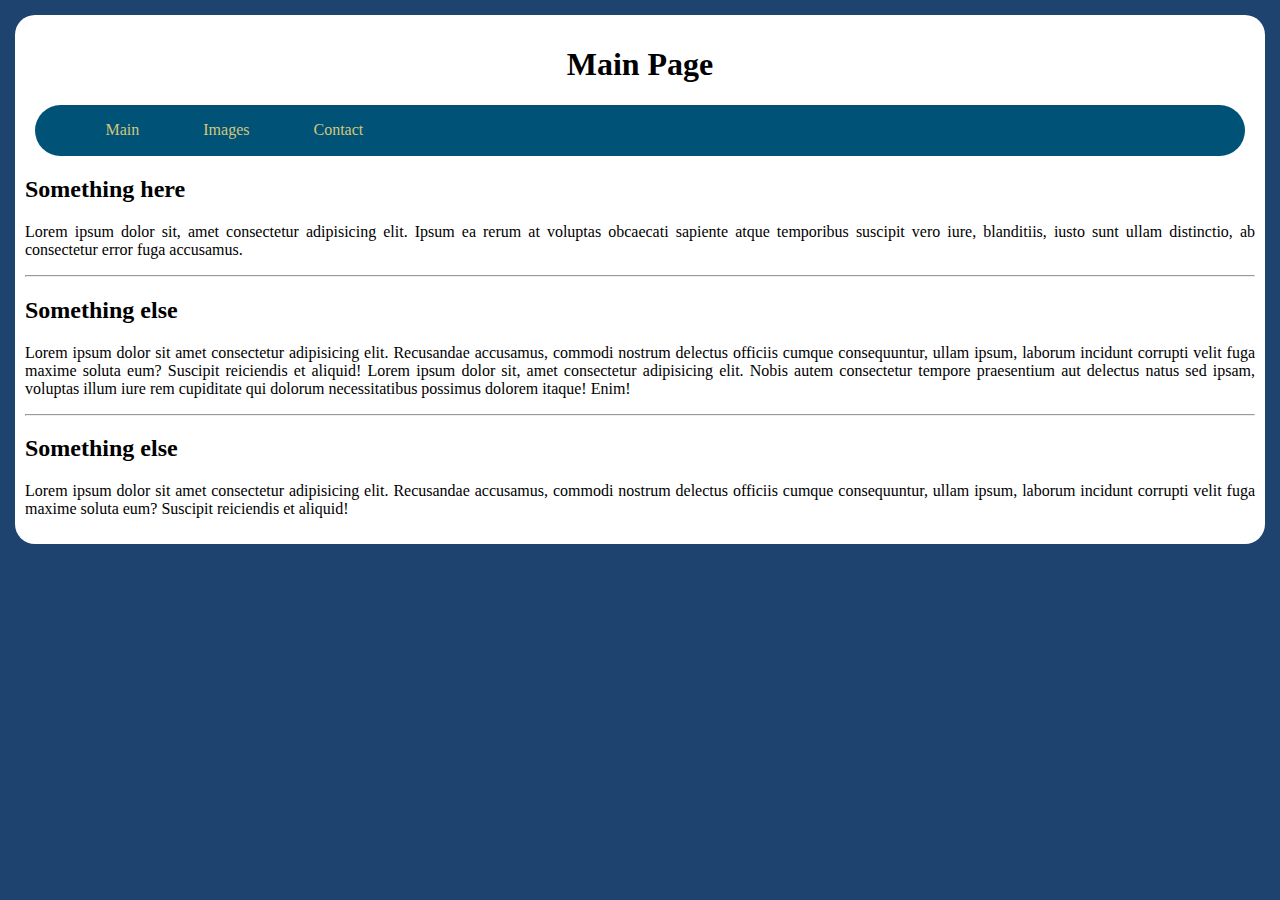
<file: index.html>
<!DOCTYPE html>
<html lang="en">
<head>
    <meta charset="UTF-8">
    <meta name="viewport" content="width=device-width, initial-scale=1.0">
    <title>Main Page</title>
    <link rel="stylesheet" href="style.css">
</head>
<body>
    <main>
        <h1>Main Page</h1>
        <nav>
            <ul>
                <a href="index.html" target="_self">Main</a>
                <a href="files/images.html" target="_self">Images</a>
                <a href="contact.html" target="_self">Contact</a>
            </ul>
        </nav>
        <h2>Something here</h2>
        <p>Lorem ipsum dolor sit, amet consectetur adipisicing elit. Ipsum ea rerum at voluptas obcaecati sapiente atque temporibus suscipit vero iure, blanditiis, iusto sunt ullam distinctio, ab consectetur error fuga accusamus.</p>
        <hr>
        <h2>Something else</h2>
        <p>Lorem ipsum dolor sit amet consectetur adipisicing elit. Recusandae accusamus, commodi nostrum delectus officiis cumque consequuntur, ullam ipsum, laborum incidunt corrupti velit fuga maxime soluta eum? Suscipit reiciendis et aliquid!
        Lorem ipsum dolor sit, amet consectetur adipisicing elit. Nobis autem consectetur tempore praesentium aut delectus natus sed ipsam, voluptas illum iure rem cupiditate qui dolorum necessitatibus possimus dolorem itaque! Enim!
        </p>
        <hr>
        <h2>Something else</h2>
        <p>Lorem ipsum dolor sit amet consectetur adipisicing elit. Recusandae accusamus, commodi nostrum delectus officiis cumque consequuntur, ullam ipsum, laborum incidunt corrupti velit fuga maxime soluta eum? Suscipit reiciendis et aliquid!</p>
    </main>
</body>
</html>
</file>
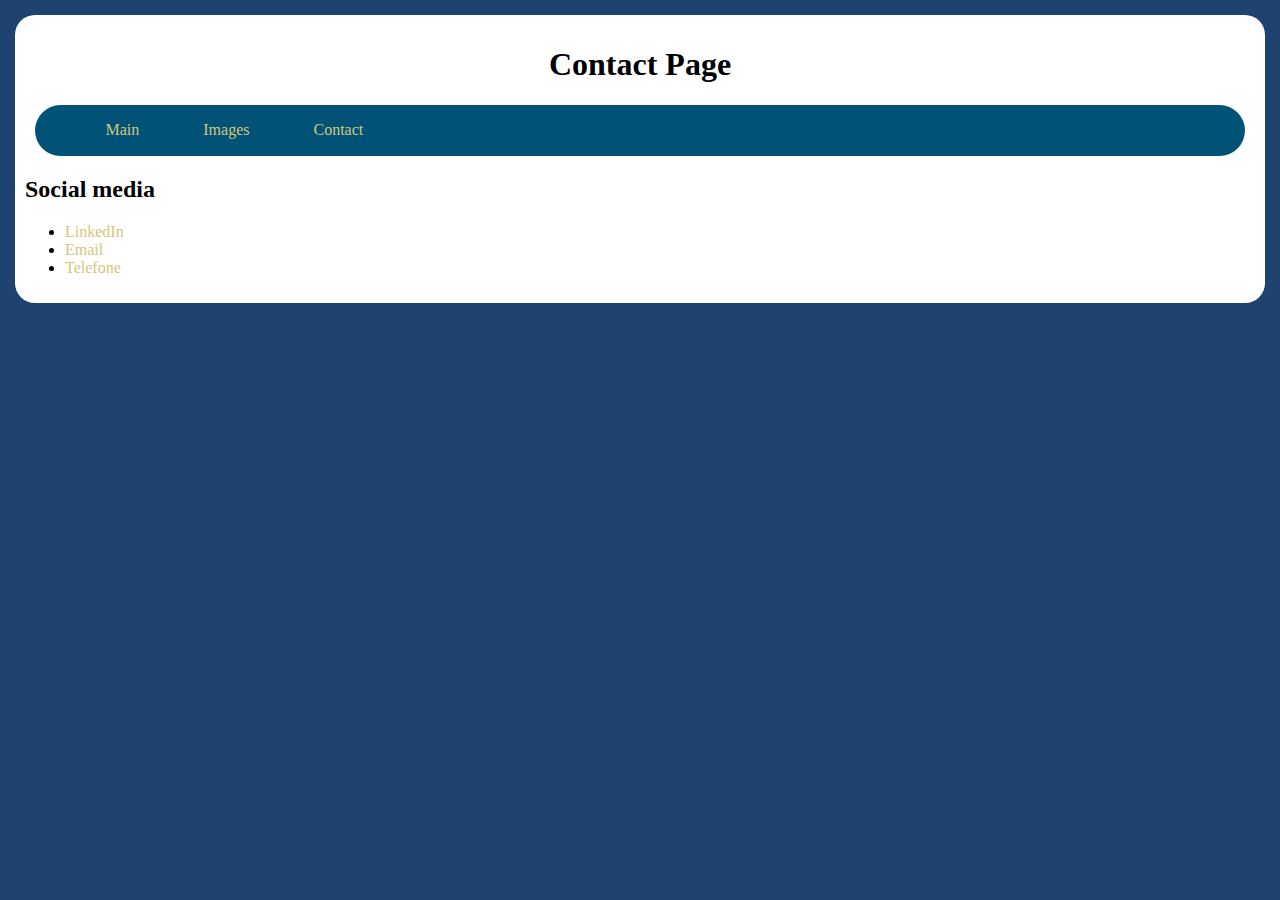
<file: contact.html>
<!DOCTYPE html>
<html lang="en">
<head>
    <meta charset="UTF-8">
    <meta name="viewport" content="width=device-width, initial-scale=1.0">
    <title>Contact</title>
    <link rel="stylesheet" href="style.css">
</head>
<body>
    <main>
        <h1>Contact Page</h1>
        <nav>
            <ul>
                <a href="index.html" target="_self">Main</a>
                <a href="files/images.html" target="_self">Images</a>
                <a href="contact.html" target="_self">Contact</a>
            </ul>
        </nav>
        <h2>Social media</h2>
        <ul>
            <li><a href="https://www.linkedin.com/in/joaoromario/">LinkedIn</a></li>
            <li><a href="mailto:sinhasique12@gmail.com">Email</a></li>
            <li><a href="tel:+236-308-7980">Telefone</a></li>
        </ul>
    </main>
</body>
</html>
</file>
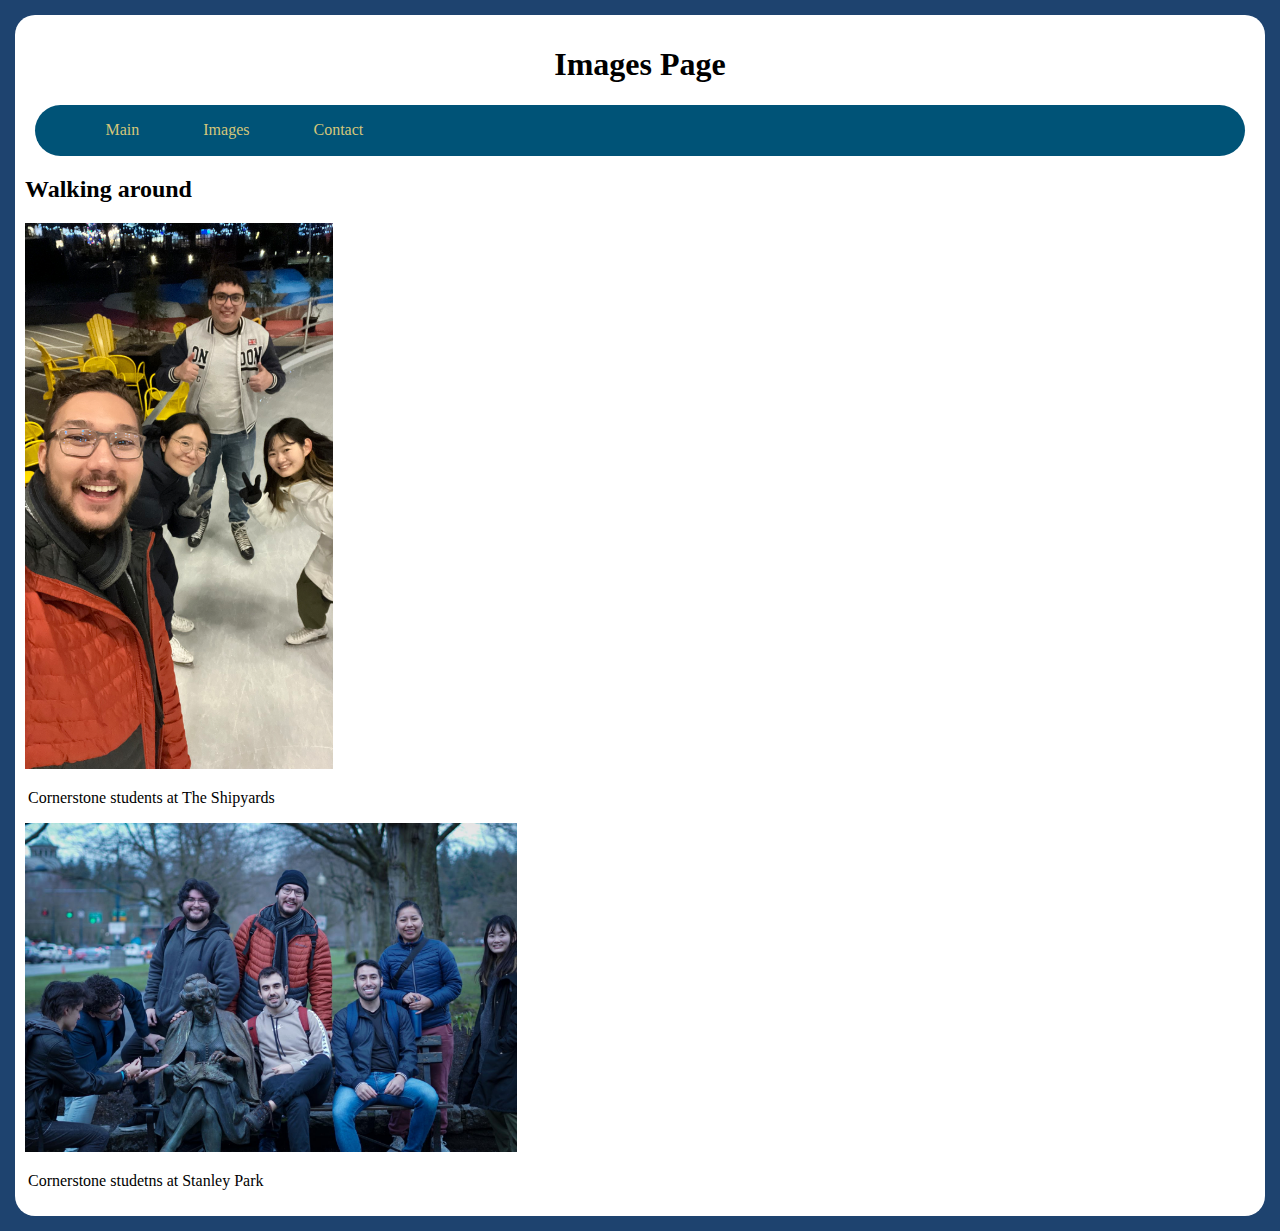
<file: files/images.html>
<!DOCTYPE html>
<html lang="en">
<head>
    <meta charset="UTF-8">
    <meta name="viewport" content="width=device-width, initial-scale=1.0">
    <title>Imagens</title>
    <link rel="stylesheet" href="../style.css">
</head>
<body>
    <main>
        <h1>Images Page</h1>
        <nav>
            <ul>
                <a href="../index.html" target="_self">Main</a>
                <a href="images.html" target="_self">Images</a>
                <a href="../contact.html" target="_self">Contact</a>
            </ul>
        </nav>
        <h2>Walking around</h2>
        <img src="iceskating.jpeg" alt="Cornerstone students at an Ice Skating Rink" style="height: 25%; width: 25%;">
        <p><span>Cornerstone students at The Shipyards</span></p>
        <img src="stanleypark.jpg" alt="Cornerstone students at Stanley Park walk" style="height: 40%; width: 40%;">
        <p><span>Cornerstone studetns at Stanley Park</span></p>
    </main>

</body>
</html>
</file>
<file: style.css>
@charset "UTF-8";
*{
    font-family: 'Times New Roman', Times, serif;
}
/*rgb(241, 162, 8) */
nav{
    background-color: rgb(0, 83, 119);
    padding: 0.5px;
    border-radius: 50px 50px;
    margin: 10px;
}

nav a{
    padding: 20px;
    color: rgb(213, 198, 122);
    text-decoration: none;
    margin: 10px;
}

nav a:hover{
    color: rgb(6, 167, 125);
}

body{
    background-color: rgba(5, 47, 95, 0.902);
    margin: 15px;
    text-align: justify;
}
body h1{
    text-align: center;
}

main{
    background-color:rgb(255, 255, 255);
    padding: 10px;
    border-radius: 20px;
}

li a{
    color: rgb(213, 198, 122);
    text-decoration: none;
}

li a:hover{
    color: rgb(6, 167, 125);
}
span{
    background-color: rgba(255, 255, 255, 0.825); 
    padding: 3px;
    width: auto;
}
</file>
